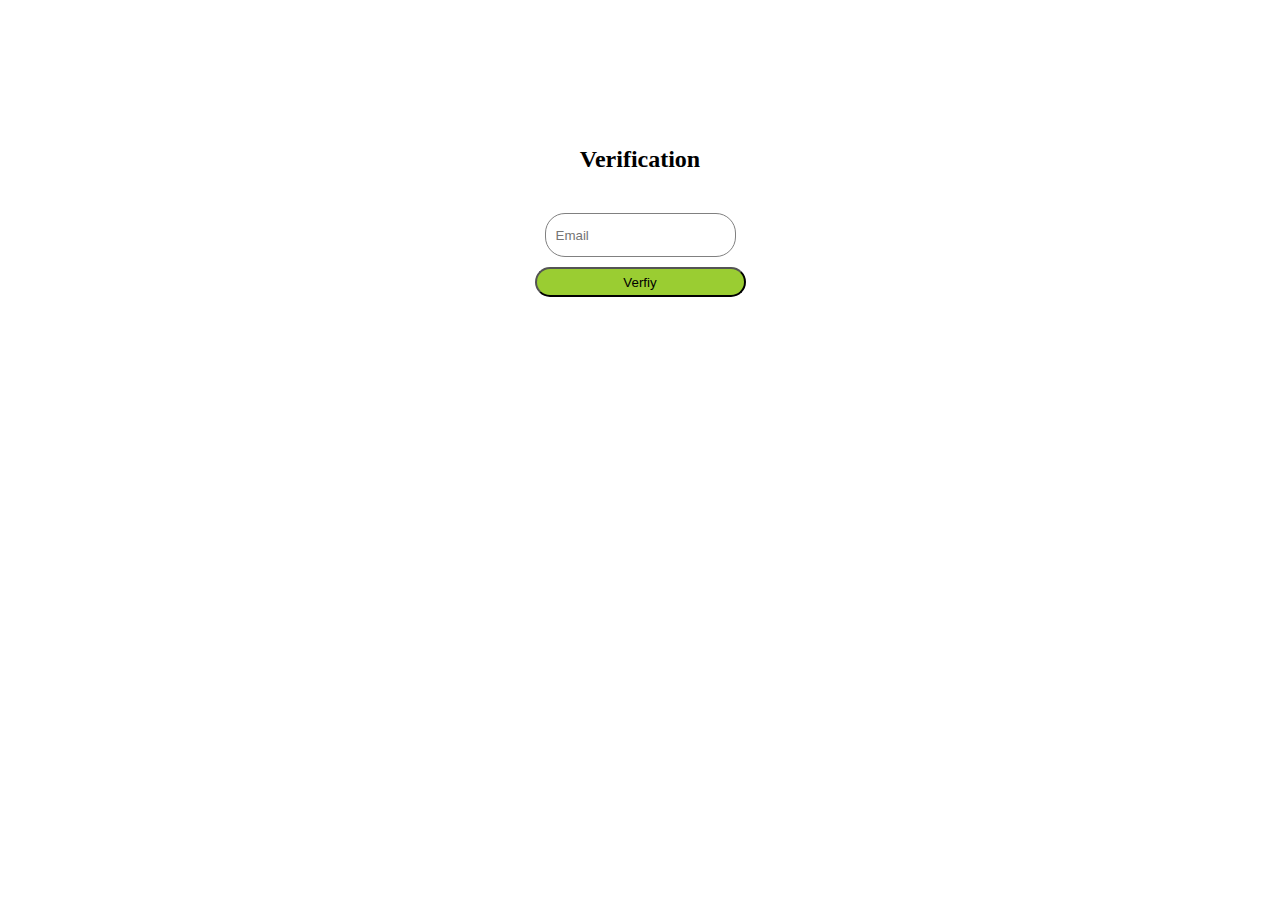
<file: Final Web Project/ForgotPassword.html>
<!DOCTYPE html>
<html lang="en">
<head>
    <meta charset="UTF-8">
    <meta name="viewport" content="width=device-width, initial-scale=1.0">
    <title>Forgot Password</title>
    <link rel="stylesheet" href="styles_verification.css">
</head>
<body>
    <div class="forgotPassword">
        <div><h2>Verification</h2></div>
        <form class="verification-form" action="#">
            <div class="input-field" ><input type="email" placeholder="Email"></div>
            <div class="submit-field"><input type="submit" value="Verfiy"></div>
        </form>
    </div>
</body>
</html>
</file>
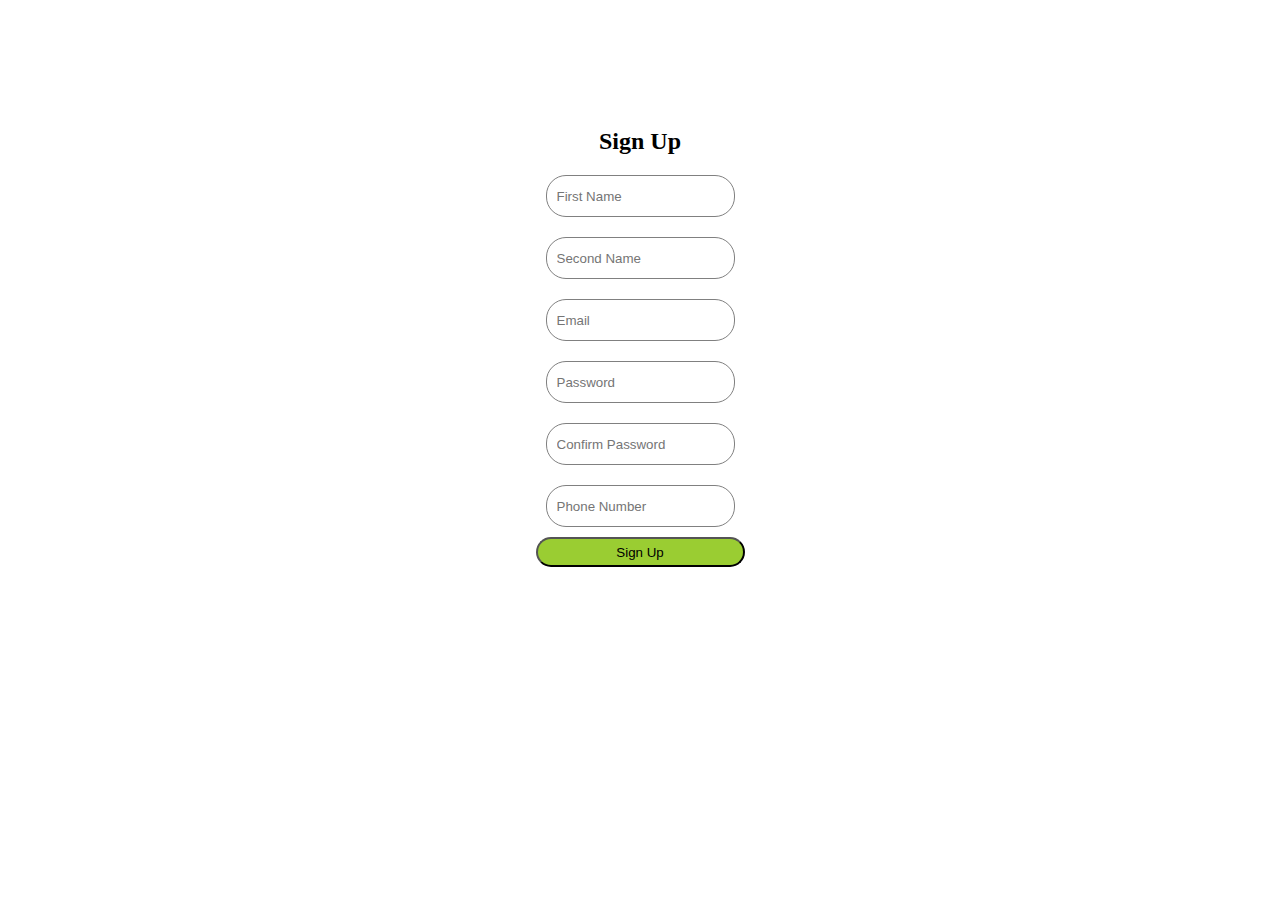
<file: Final Web Project/Register.html>
<!DOCTYPE html>
<html lang="en">
<head>
    <meta charset="UTF-8">
    <meta name="viewport" content="width=device-width, initial-scale=1.0">
    <title>Sign Up</title>
    <link rel="stylesheet" href="styles_register.css">
</head>
<body>
    <div class="container">
        <div class="header"><h2>Sign Up</h2></div>
        <div class="registeration-form">
            <form action="#">
                <div class="input-field"><input type="text" placeholder="First Name"></div>
                <div class="input-field"><input type="text" placeholder="Second Name"></div>
                <div class="input-field"><input type="email" placeholder="Email"></div>
                <div class="input-field"><input type="password" placeholder="Password"></div>
                <div class="input-field"><input type="password" placeholder="Confirm Password"></div>
                <div class="input-field"><input type="text" placeholder="Phone Number"></div>
                <div class="sign-up-btn"><input type="submit" value="Sign Up"></div>
            </form>
        </div>
    </div>
</body>
</html>
</file>
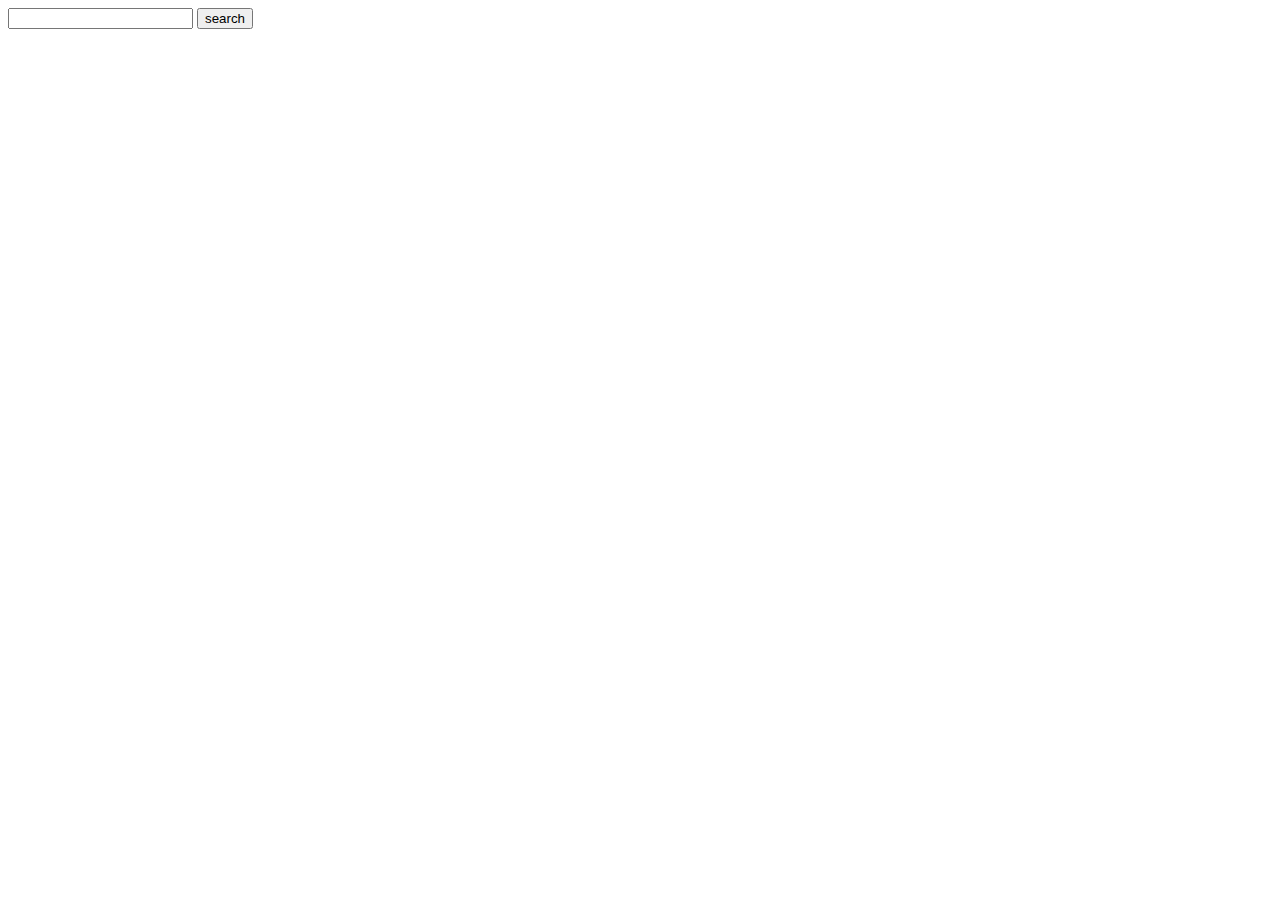
<file: html/form.html>
<!DOCTYPE html>
<html lang="en">
    <head>
        <title>
            Search 
        </title>
    </head>
    <body>
        <form action="https://www.google.com/search" method="get">
        <input type="text" name="q">
        <input type="submit" value="search"/>


    </body>
</html>
</file>
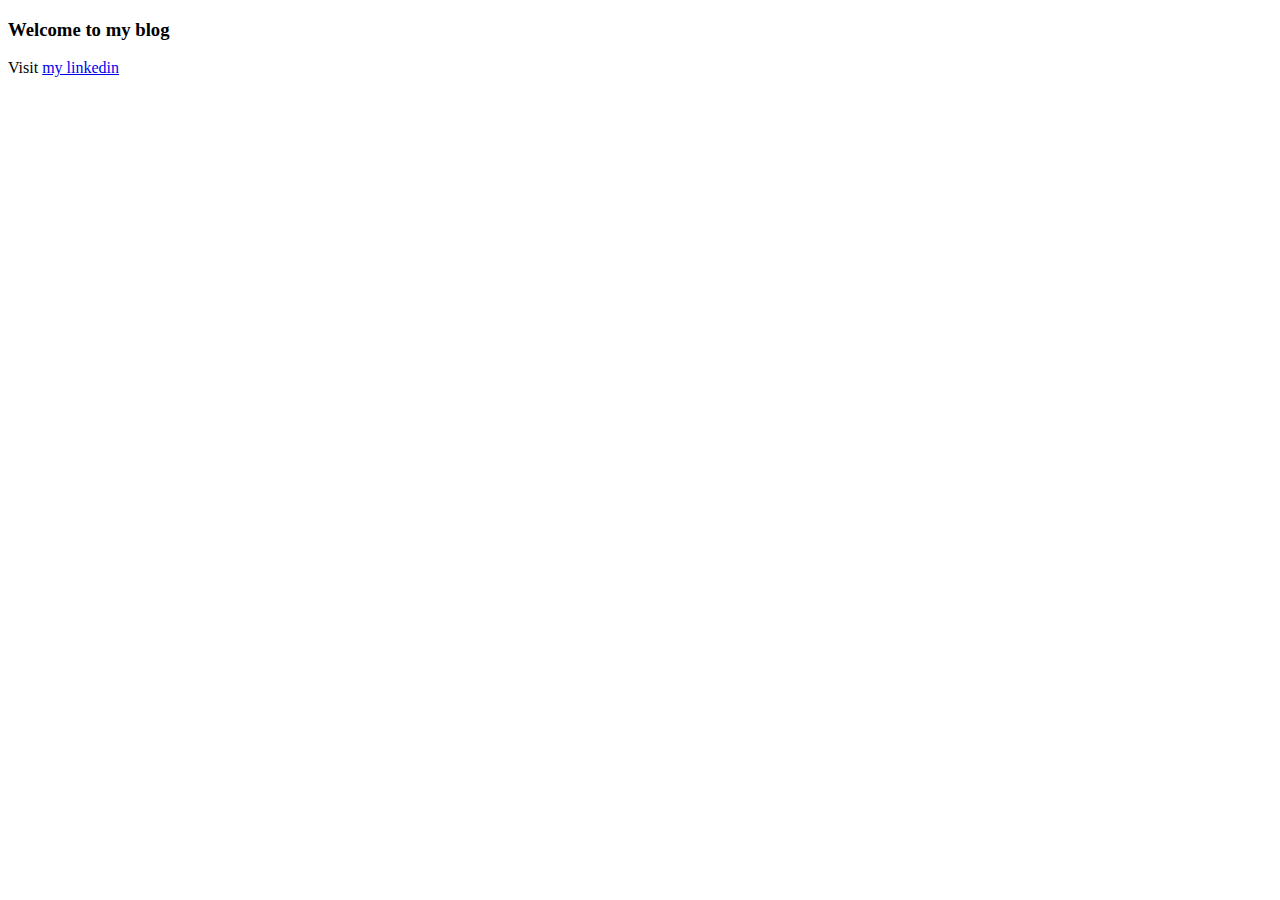
<file: html/LinkedInAss.html>
<!doctype html>
<html lang = "en">
  <head>
    <title>LinkedIn Profile</title>
  </head>
  <body>
    <h3>Welcome to my blog</h3>
    <p>Visit <a href="https://www.linkedin.com/in/mohamed-ali-a72542316/">my linkedin</a></p>
  </body>
</html>
</file>
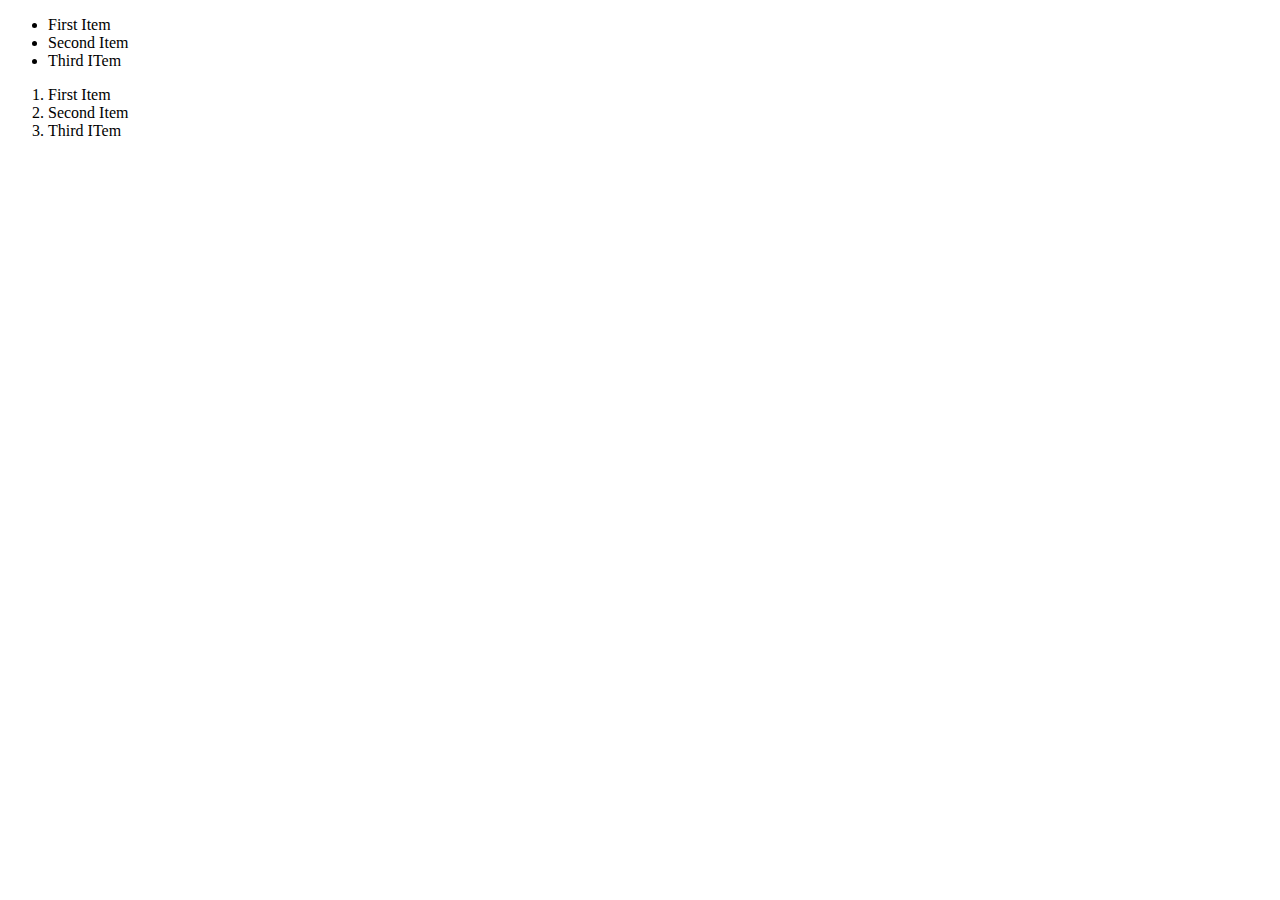
<file: html/list.html>
<!DOCTYPE html>
<html lang="en">
<head>
  <title>list</title>
</head>
<body>
  <ul>
    <li>First Item</li>
    <li>Second Item</li>
    <li>Third ITem</li>
  </ul>
  <ol>
    <li>First Item</li>
    <li>Second Item</li>
    <li>Third ITem</li>
  </ol>
</body>
</html>
</file>
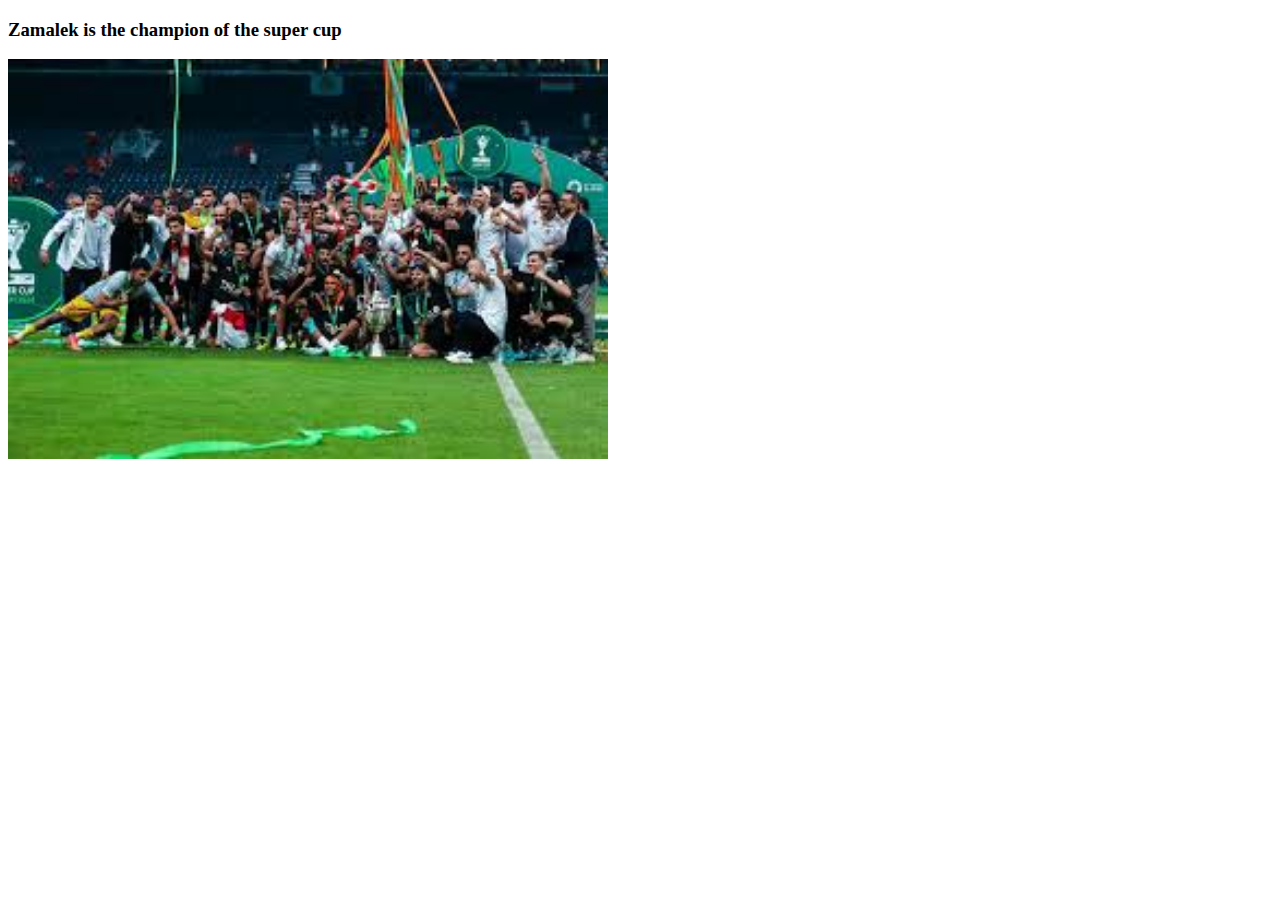
<file: html/Photo.html>
<!DOCTYPE html>
<html lang="en">
<head>
  <title>photo</title>
</head>
<body>
  <h3>Zamalek is the champion of the super cup</h3>
  <img src="[data-uri]" alt="Zamalek"  width="600"/>
</body>
</html>
</file>
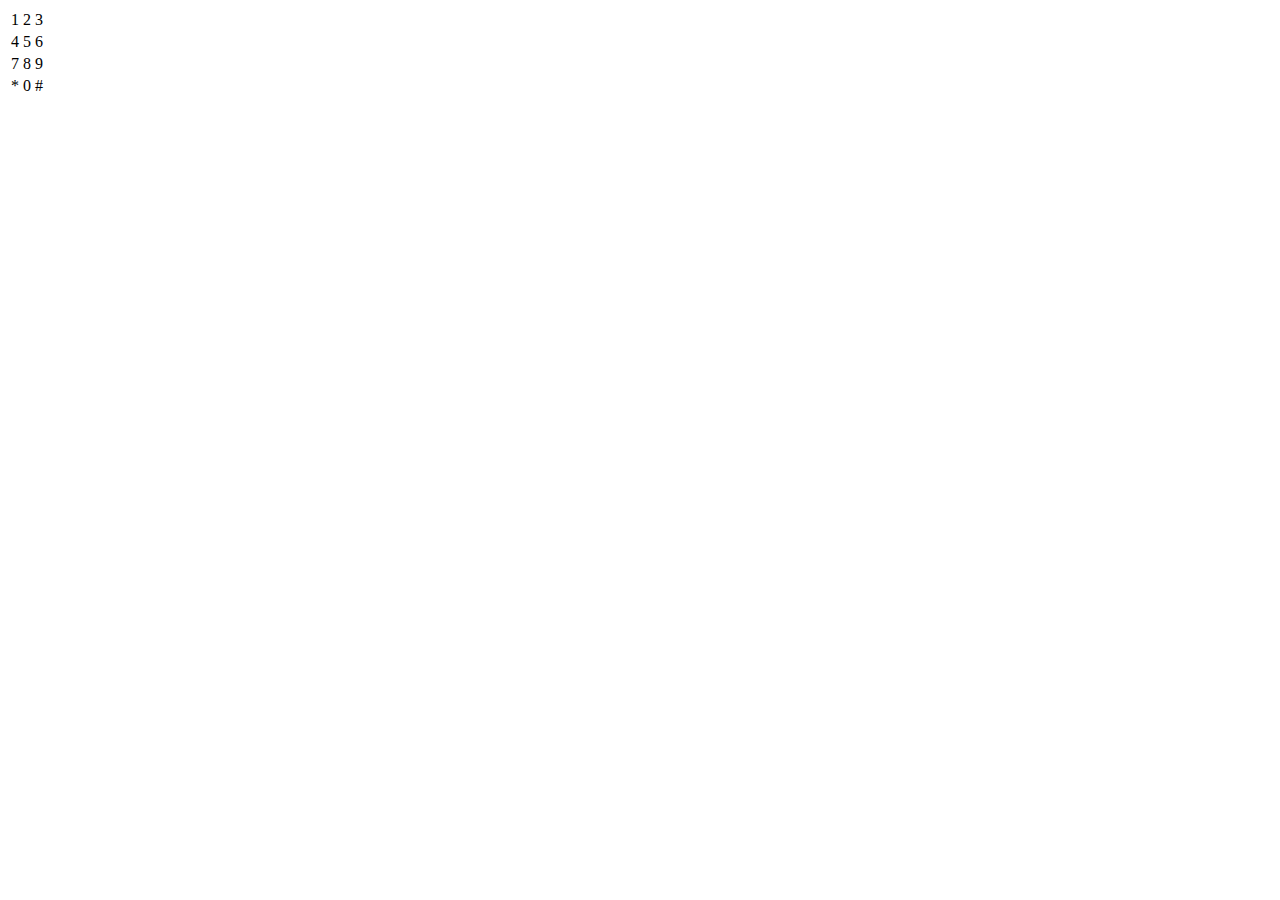
<file: html/Table.html>
<!DOCTYPE html>
<html lang="en">
<head>
  <title>table</title>
</head>
<body>
  <table>
    <tr> <td>1</td> <td>2</td> <td>3</td> </tr>
    <tr> <td>4</td> <td>5</td> <td>6</td> </tr>
    <tr> <td>7</td> <td>8</td> <td>9</td> </tr>
    <tr> <td>*</td> <td>0</td> <td>#</td> </tr>
  </table>
</body>
</html>
</file>
<file: Final Web Project/styles_verification.css>
.forgotPassword {
    margin: 10%;
    display: flex;
    flex-direction: column;
    justify-content: center;
    align-items: center;
}

.forgotPassword .verification-form {
    display: flex;
    flex-direction: column;
    margin-top: 10px;
}

.verification-form .input-field {
    padding: 10px;
}

.input-field input {
    height: 40px;
    border: 1px solid grey;
    border-radius: 20px;
    padding-left: 10px;
}


.forgotPassword .submit-field {
    display: flex;
    justify-content: center;
    align-items: center;
}

.forgotPassword .submit-field input {
    width: 100%;
    height: 30px;
    border-radius: 15px;
    background: yellowgreen;
}
</file>
<file: Final Web Project/styles_register.css>
*
{
    margin: 0;
    padding: 0;
}

.container {
    margin: 10%;
    display: flex;
    flex-direction: column;
    justify-content: center;
    align-items: center;
}

.container .registeration-form {
    display: flex;
    flex-direction: column;
    margin-top: 10px;
}


.registeration-form .input-field {
    padding: 10px;
}

.input-field input {
    height: 40px;
    border: 1px solid grey;
    border-radius: 20px;
    padding-left: 10px;
}


.container .sign-up-btn {
    display: flex;
    justify-content: center;
    align-items: center;
}

.container .sign-up-btn input {
    width: 100%;
    height: 30px;
    border-radius: 15px;
    background: yellowgreen;
}
</file>
